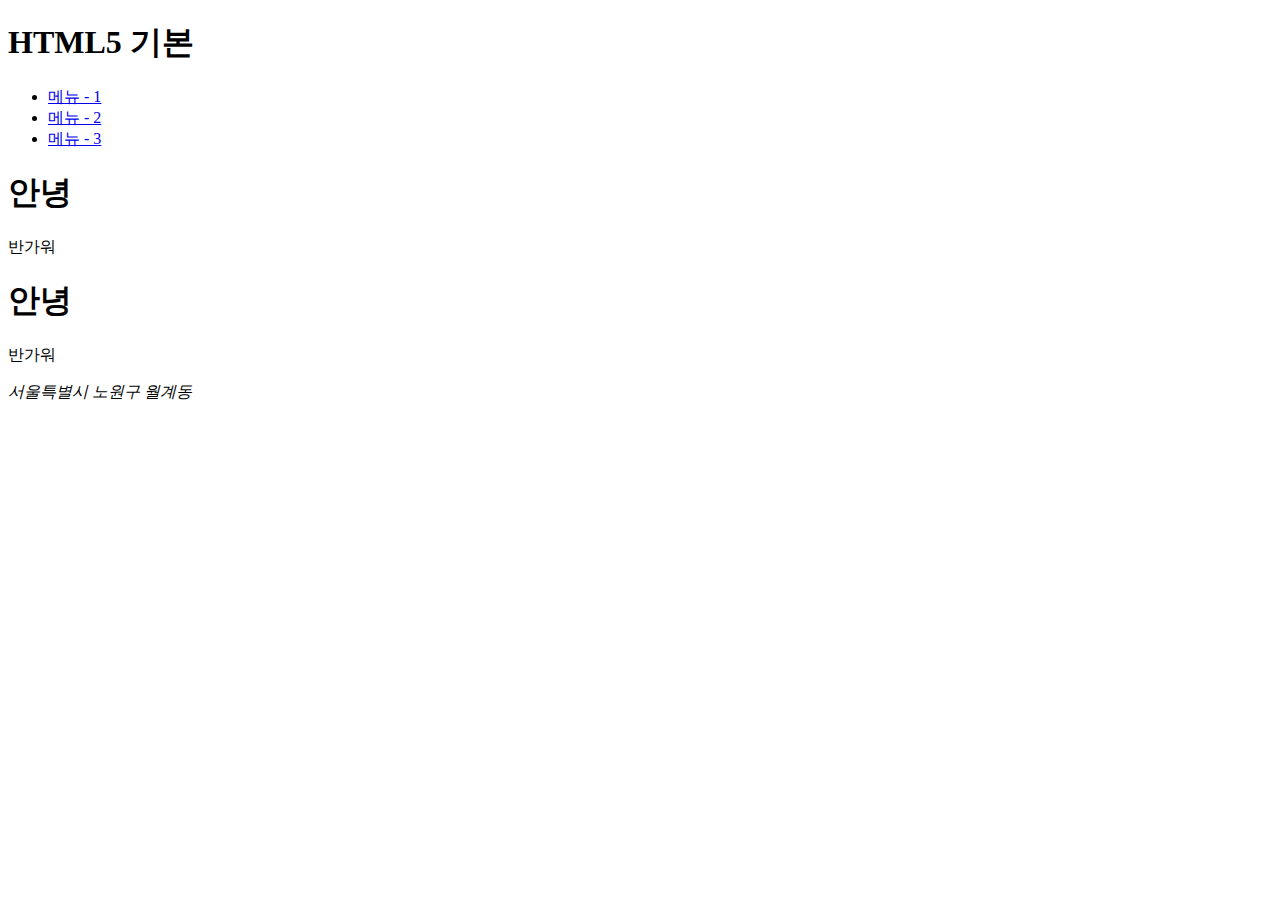
<file: 스터디 1조(월)/1주차/천성윤/week1-2.html>
<!DOCTYPE html>
<html lang="en">
<head>
    <meta charset="UTF-8">
    <meta name="viewport" content="width=device-width, initial-scale=1.0">
    <title>Document</title>
</head>
<body>
    <header>
        <h1>HTML5 기본</h1>
    </header>
    <nav>
        <ul>
            <li><a href="www.naver.com">메뉴 - 1</a></li>
            <li><a href="www.naver.com">메뉴 - 2</a></li>
            <li><a href="www.naver.com">메뉴 - 3</a></li>
        </ul>
    </nav>
    <section>
        <article>
            <h1>안녕</h1>
            <p>반가워</p>
        </article>
        <article>
            <h1>안녕</h1>
            <p>반가워</p>
        </article>
    </section>
    <footer>
        <address>서울특별시 노원구 월계동</address>
    </footer>
</body>
</html>
</file>
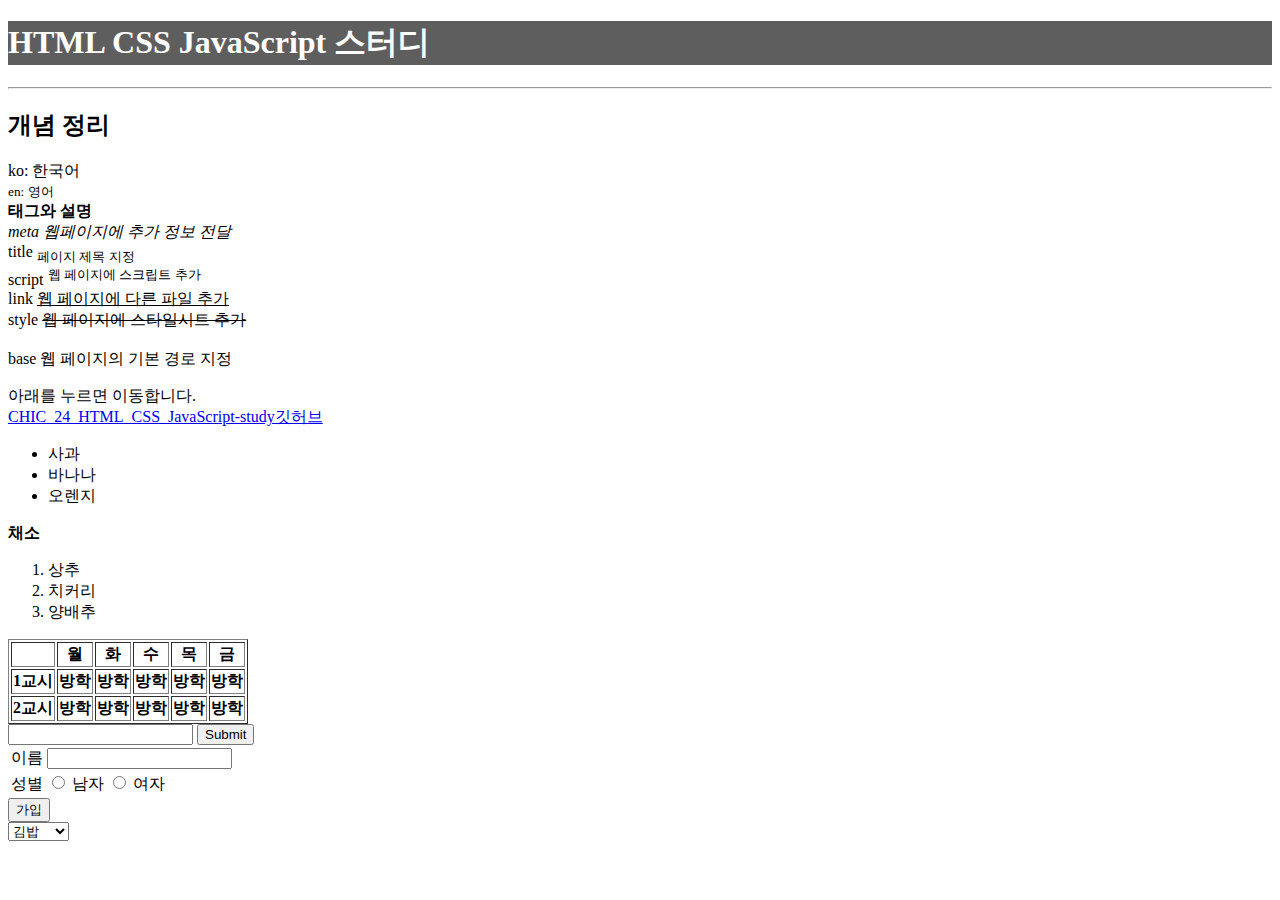
<file: 스터디 1조(월)/1주차/천성윤/week1.html>
<!DOCTYPE html>
<html lang="en">
<head>
  <meta charset="UTF-8">
  <meta name="viewport" content="width=device-width, initial-scale=1.0">
  <title>Study Week 1 2과</title>
  <style>
    h1 {
      color: white;
    background: rgb(94, 94, 94);
  }
  </style>
  <h1>HTML CSS JavaScript 스터디 </h1>
  <hr>

  </head>
<body>
  <script>
    alert('이것이 바로 alert 경고창!');
  </script>
  <div>
    <h2>개념 정리</h2>
    <p>ko: 한국어 <br>
      <small>en: 영어</small><br>
      <b>태그와 설명</b><br>
      <i>meta 웹페이지에 추가 정보 전달</i> <br>
      title <sub>페이지 제목 지정</sub><br>
      script <sup>웹 페이지에 스크립트 추가</sup><br>
      link <ins>웹 페이지에 다른 파일 추가</ins><br>
      style <del>웹 페이지에 스타일시트 추가</del><br><br>
      base 웹 페이지의 기본 경로 지정<br>
    </p>
  </div>
  아래를 누르면 이동합니다. <br>
  <a href="https://github.com/kw-chi-community/CHIC_24_HTML_CSS_JavaScript-study/tree/main">CHIC_24_HTML_CSS_JavaScript-study깃허브</a><br>

  <ul>
    <li>사과</li>
    <li>바나나</li>
    <li>오렌지</li>
  </ul>
  <li>
    <b>채소</b>
        <ol>
          <li>상추</li>
          <li>치커리</li>
          <li>양배추</li>
        </ol> 
  </li>

  <table border = "1">
    <thead>
      <tr>
        <th></th>
        <th>월</th>
        <th>화</th>
        <th>수</th>
        <th>목</th>
        <th>금</th>
      </tr>
    </thead>
    <tbody>
      <tr>
        <th>1교시</th>
        <th>방학</th>
        <th>방학</th>
        <th>방학</th>
        <th>방학</th>
        <th>방학</th>
      </tr>
      <tr>
        <th>2교시</th>
        <th>방학</th>
        <th>방학</th>
        <th>방학</th>
        <th>방학</th>
        <th>방학</th>
      </tr>
    </tbody>
  </table>
  <form action="전송 위치" method="전송 방식">
    <input type="text" name="search">
    <input type="submit">
  </form>
  <form>
    <table>
      <tr>
        <td><label for="username">이름</label></td>
        <td><input id="username" type="text" name="uesername"></td>
      </tr>
      <tr>
        <td>성별</td>
        <td>
           <input id="man" type="radio" name="gender" value="m"> 
           <label for="'man">남자</label>
           <input id="woman" type="radio" name="gender" value="w"> 
           <label for="'woman">여자</label>
        </td>
      </tr>
    </table>
    <input type="submit" value="가입">
  </form>
  <div><select>
    <option>김밥</option>
    <option>떡볶이</option>
    <option>순대</option>
    <option>어묵</option>
  </select></div>
</body>
</html>
</file>
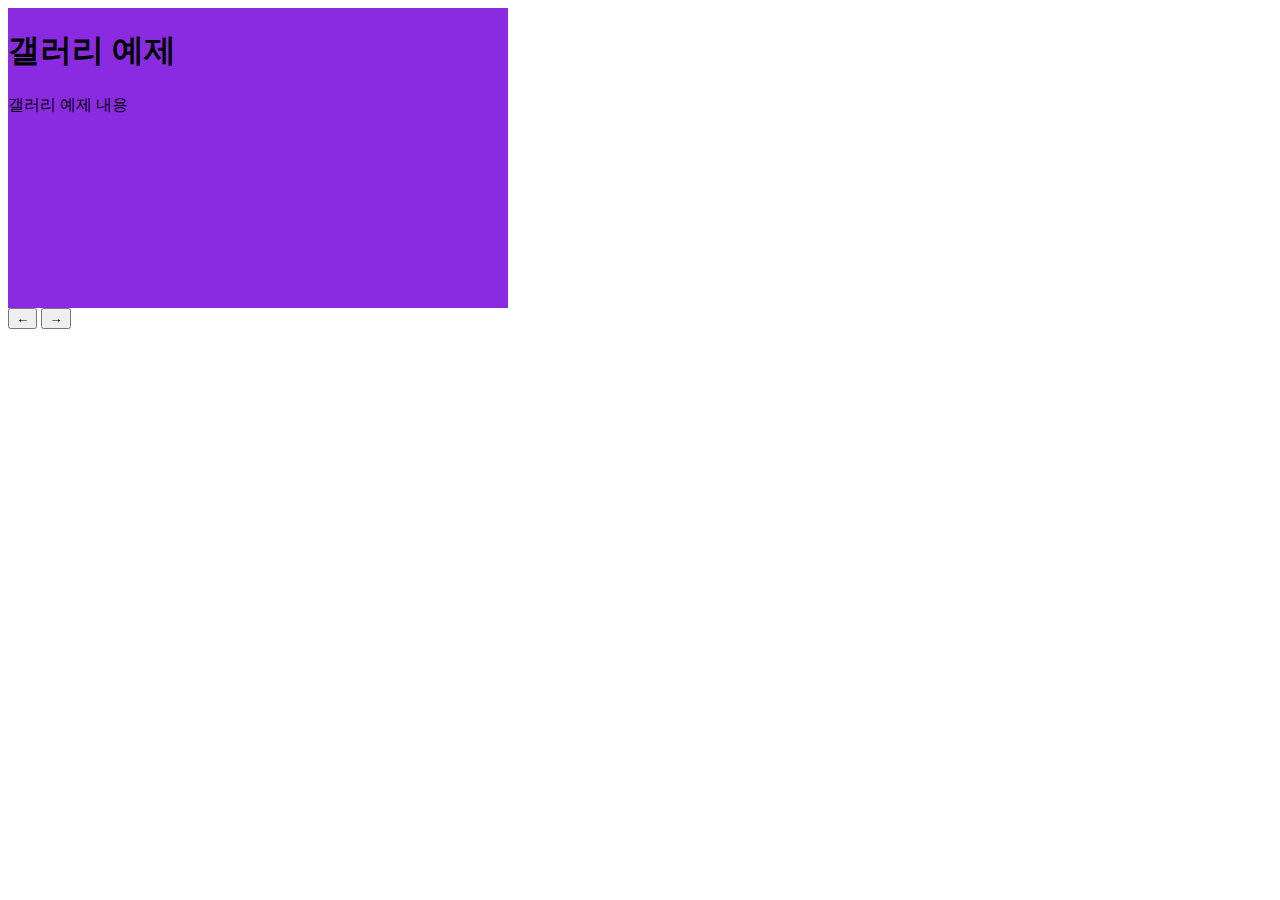
<file: 스터디 1조(월)/5주차/김가연/예제/gallery.html>
<!DOCTYPE html>
<html lang="ko">
<head>
  <meta charset="UTF-8">
  <meta name="viewport" content="width=device-width, initial-scale=1.0">
  <title>Gallery</title>
  <style>
    div.item:nth-child(1) {background: blueviolet;}
    div.item:nth-child(2) {background: pink;}
    div.item:nth-child(3) {background-color: burlywood;}
  </style>
  <script src="https://code.jquery.com/jquery-3.7.1.min.js"></script>
  <script>
    //첫 번째 ready 이벤트
    $(document).ready(function () {
      //변수를 선언
      var width = $('[data-role="slider"]').attr('data-width');
      var height = $('[data-role="slider"]').attr('data-height');
      var count = $('[data-role="slider"] div.item').length;

      //스타일 적용
      $('[data-role="slider"]').css({
        position: 'relative',
        overflow: 'hidden',
        width: width,
        height: height
      }).find('.container').css({
        position: 'absolution',
        width: count * width,
        overflow: 'hidden'
      }).find('.item').css({
        width: width,
        height: height,
        float: 'left'
      });
    });
    //두 번째 ready 이벤트
    $(document).ready(function () {
      //변수를 선언
      var currentPage = 0;
      var changePage = function() {
        $('[data-role="slider"] > .container').animate({
          left: -currentPage * width
        }, 500);
      };

      //이벤트를 연결
      $('#left-button').click(function () {
        if (currentPage > 0) {
          //왼쪽으로 이동
          currentPage = currentPage - 1;
          changePage();
        }
      });
      $('#right-button').click(function () {
        if (currentPage < count - 1) {
          //오른쪽으로 이동
          currentPage = currentPage + 1;
          changePage();
        }
      });
    });
  </script>
</head>
<body>
  <div data-role="slider" data-width="500" data-height="300">
    <div class="container">
      <div class="item">
        <h1>갤러리 예제</h1>
        <p>갤러리 예제 내용</p>
      </div>
      <div class="item">
        <h1>갤러리 예제</h1>
        <p>갤러리 예제 내용</p>
      </div>
      <div class="item">
        <h1>갤러리 예제</h1>
        <p>갤러리 예제 내용</p>
      </div>
    </div>
  </div>
  <button id="left-button">←</button>
  <button id="right-button">→</button>
</body>
</html>
</file>
